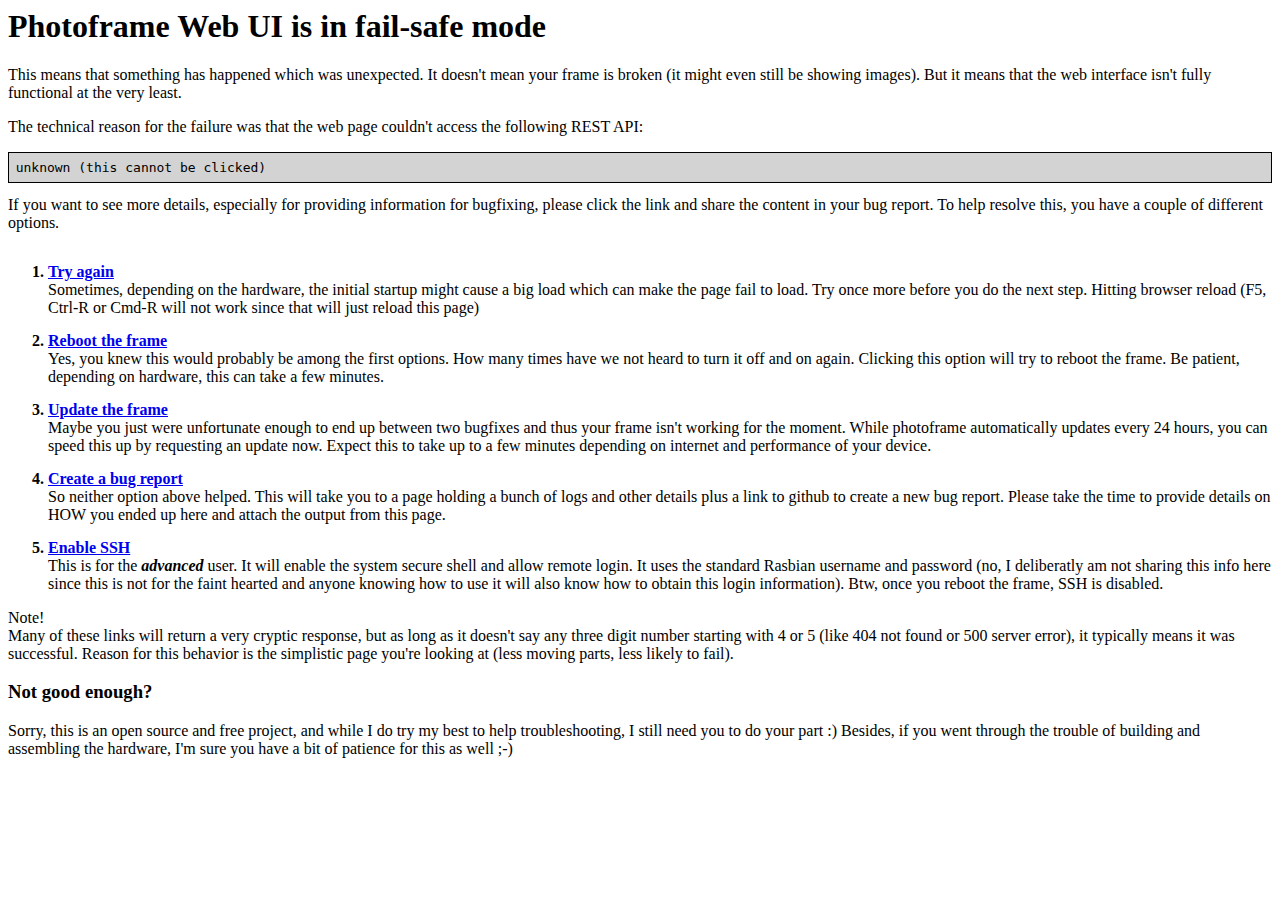
<file: static/failsafe.html>
<html>
<head>
<title>Failsafe Mode</title>
<style type="text/css">

li
{
    padding-top: 15px;
    font-weight: bold;
}

span
{
    font-weight: bold;
    font-style: italic;
}

</style>
<script type="text/javascript">
    function ssh() {
        if (confirm('Are you sure you want to enable SSH? This is useless to you unless you know how to use bash, git, python, etc.'))
            document.location = '/maintenance/ssh';
    }

    function showLoading() {
        const q = new URLSearchParams(window.location.search);
        if(q.has("loading")) {
            document.write("<a href=\"" + q.get("loading") + "\">" + q.get("loading") + "</a>");
        } else {
            document.write("unknown (this cannot be clicked)");
        }
    }
</script>
</head>
<body>
<h1>Photoframe Web UI is in fail-safe mode</h1>
This means that something has happened which was unexpected. It doesn't mean your frame is broken (it might even still be showing images). But it means that the web interface isn't fully functional at the very least.
<p>
The technical reason for the failure was that the web page couldn't access the following REST API:
<pre style="border: 1px solid black; background-color: lightgray; padding: 5pt;"><script type="text/javascript">showLoading();</script></pre>
If you want to see more details, especially for providing information for bugfixing, please click the link and share the content in your bug report.

To help resolve this, you have a couple of different options.

<ol>
<li><a href="/">Try again</a></li>
Sometimes, depending on the hardware, the initial startup might cause a big load which can make the page fail to load. Try once more before you do the next step. Hitting browser reload (F5, Ctrl-R or Cmd-R will not work since that will just reload this page)
<li><a href="/maintenance/reboot">Reboot the frame</a></li>
Yes, you knew this would probably be among the first options. How many times have we not heard to turn it off and on again. Clicking this option will try to reboot the frame. Be patient, depending on hardware, this can take a few minutes.
<li><a href="/maintenance/update">Update the frame</a></li>
Maybe you just were unfortunate enough to end up between two bugfixes and thus your frame isn't working for the moment. While photoframe automatically updates every 24 hours, you can speed this up by requesting an update now. Expect this to take up to a few minutes depending on internet and performance of your device.
<li><a href="/debug">Create a bug report</a></li>
So neither option above helped. This will take you to a page holding a bunch of logs and other details plus a link to github to create a new bug report. Please take the time to provide details on HOW you ended up here and attach the output from this page.
<li><a href="javascript:ssh()">Enable SSH</a></li>
This is for the <span class="highlight">advanced</span> user. It will enable the system secure shell and allow remote login. It uses the standard Rasbian username and password (no, I deliberatly am not sharing this info here since this is not for the faint hearted and anyone knowing how to use it will also know how to obtain this login information). Btw, once you reboot the frame, SSH is disabled.
</ol>
Note!<br>
Many of these links will return a very cryptic response, but as long as it doesn't say any three digit number starting with 4 or 5 (like 404 not found or 500 server error), it typically means it was successful. Reason for this behavior is the simplistic page you're looking at (less moving parts, less likely to fail).
<h3>Not good enough?</h3>
Sorry, this is an open source and free project, and while I do try my best to help troubleshooting, I still need you to do your part :) Besides, if you went through the trouble of building and assembling the hardware, I'm sure you have a bit of patience for this as well ;-)
</body>
</html>
</file>
